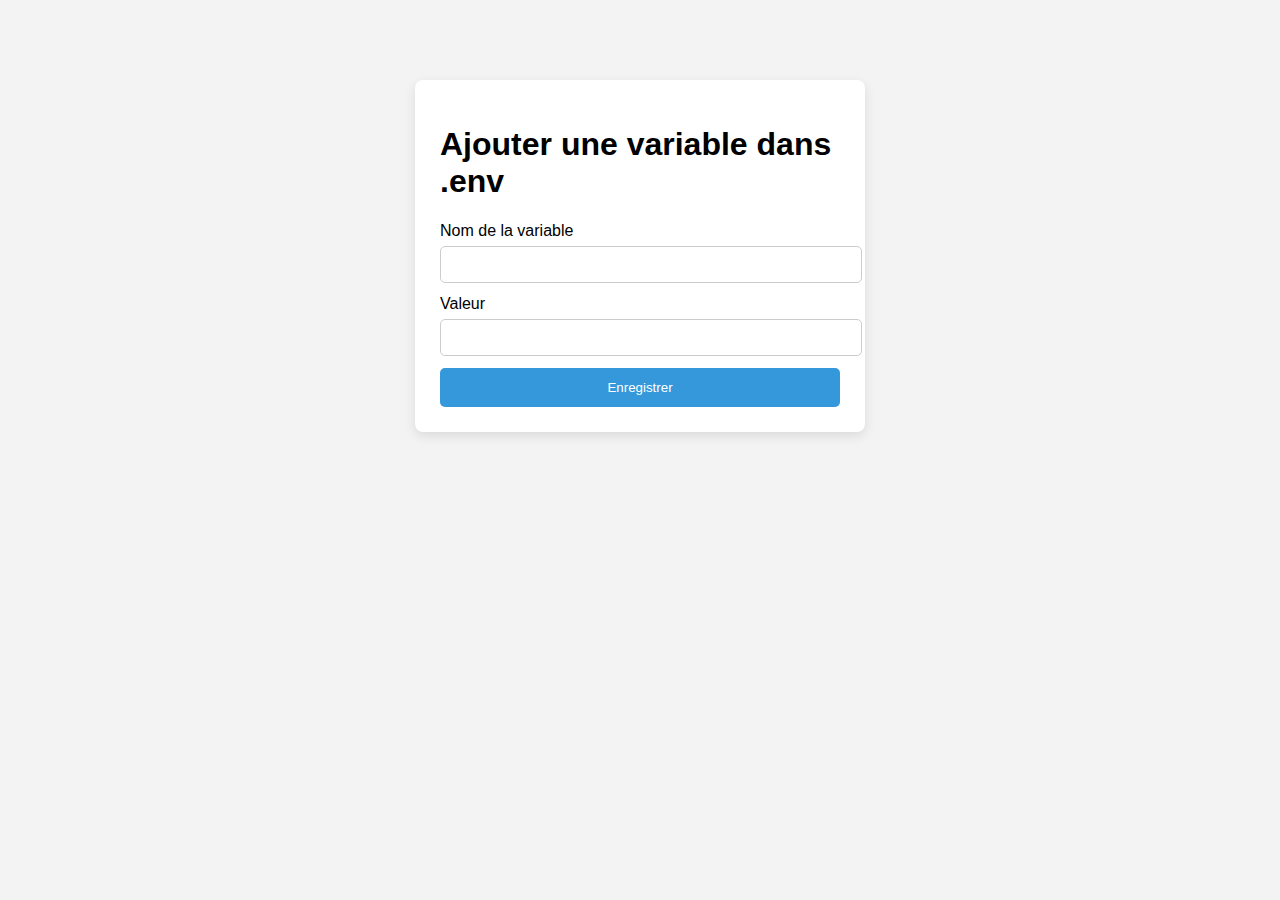
<file: templates/index.html>
<!DOCTYPE html>
<html lang="fr">
<head>
    <meta charset="UTF-8">
    <title>Gestion .env</title>
    <link rel="stylesheet" href="/static/style.css">

    <script>
    document.addEventListener("visibilitychange", function() {
        if (document.hidden) {
            navigator.sendBeacon("/shutdown");
        }
    });
    </script>
</head>
<body>

    <div class="container">
        <h1>Ajouter une variable dans .env</h1>

        <form action="/save" method="POST">
            <label>Nom de la variable</label>
            <input type="text" name="key" required>

            <label>Valeur</label>
            <input type="text" name="value" required>

            <button type="submit">Enregistrer</button>
        </form>
    </div>

</body>
</html>
</file>
<file: static/style.css>
body {
    font-family: Arial, sans-serif;
    background: #f3f3f3;
}

.container {
    width: 400px;
    margin: 80px auto;
    padding: 25px;
    background: white;
    border-radius: 8px;
    box-shadow: 0 4px 12px rgba(0,0,0,0.1);
}

input {
    width: 100%;
    padding: 10px;
    margin: 6px 0 12px 0;
    border-radius: 5px;
    border: 1px solid #ccc;
}

button {
    width: 100%;
    padding: 12px;
    background: #3498db;
    border: none;
    color: white;
    border-radius: 5px;
    cursor: pointer;
}

button:hover {
    background: #2980b9;
}
</file>
